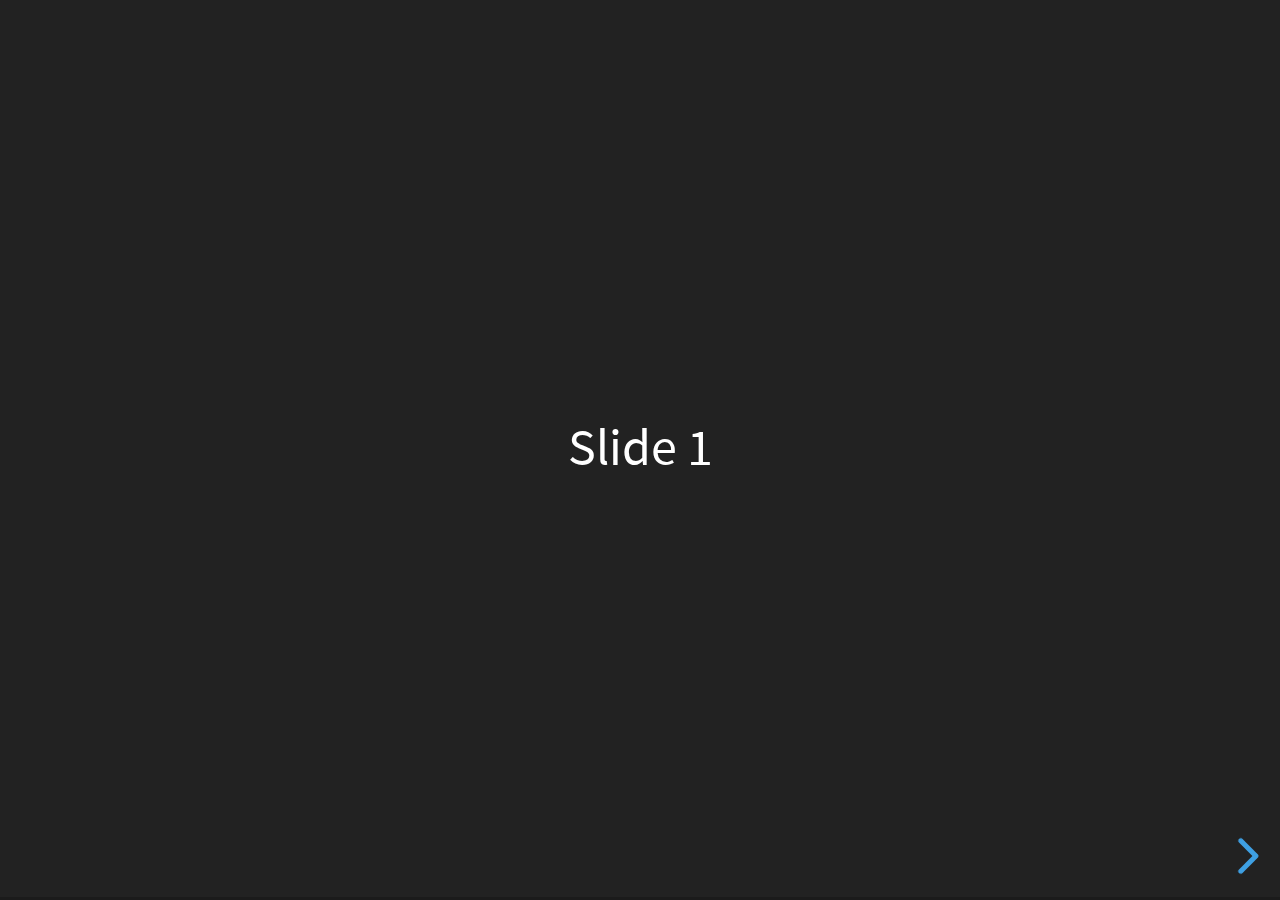
<file: presentations/reveal.js/index.html>
<!doctype html>
<html>
	<head>
		<meta charset="utf-8">
		<meta name="viewport" content="width=device-width, initial-scale=1.0, maximum-scale=1.0, user-scalable=no">

		<title>reveal.js</title>

		<link rel="stylesheet" href="css/reveal.css">
		<link rel="stylesheet" href="css/theme/black.css">

		<!-- Theme used for syntax highlighting of code -->
		<link rel="stylesheet" href="lib/css/zenburn.css">

		<!-- Printing and PDF exports -->
		<script>
			var link = document.createElement( 'link' );
			link.rel = 'stylesheet';
			link.type = 'text/css';
			link.href = window.location.search.match( /print-pdf/gi ) ? 'css/print/pdf.css' : 'css/print/paper.css';
			document.getElementsByTagName( 'head' )[0].appendChild( link );
		</script>
	</head>
	<body>
		<div class="reveal">
			<div class="slides">
				<section>Slide 1</section>
				<section>Slide 2</section>
			</div>
		</div>

		<script src="lib/js/head.min.js"></script>
		<script src="js/reveal.js"></script>

		<script>
			// More info about config & dependencies:
			// - https://github.com/hakimel/reveal.js#configuration
			// - https://github.com/hakimel/reveal.js#dependencies
			Reveal.initialize({
				dependencies: [
					{ src: 'plugin/markdown/marked.js' },
					{ src: 'plugin/markdown/markdown.js' },
					{ src: 'plugin/notes/notes.js', async: true },
					{ src: 'plugin/highlight/highlight.js', async: true, callback: function() { hljs.initHighlightingOnLoad(); } }
				]
			});
		</script>
	</body>
</html>
</file>
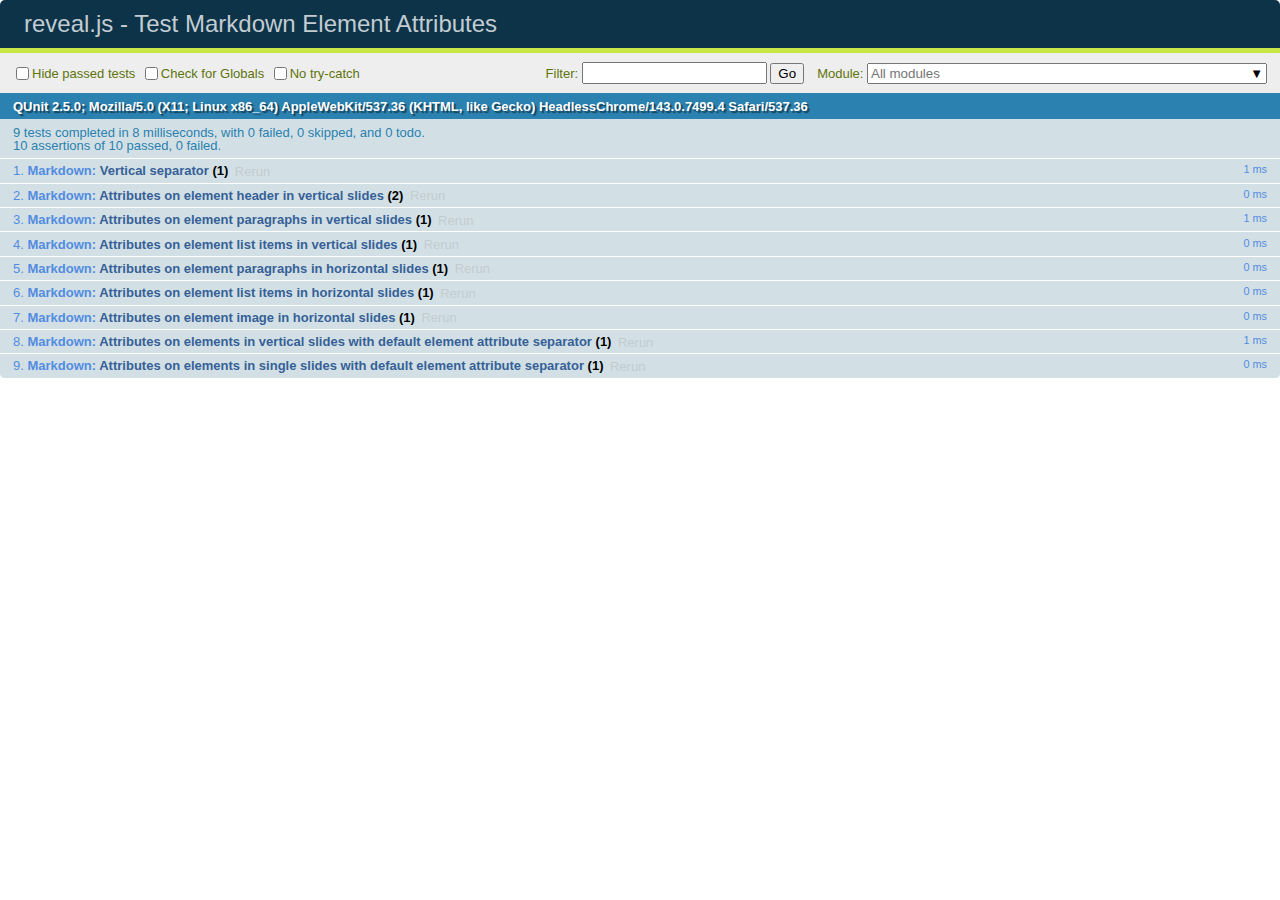
<file: presentations/reveal.js/test/test-markdown-element-attributes.html>
<!doctype html>
<html lang="en">

	<head>
		<meta charset="utf-8">

		<title>reveal.js - Test Markdown Element Attributes</title>

		<link rel="stylesheet" href="../css/reveal.css">
		<link rel="stylesheet" href="qunit-2.5.0.css">
	</head>

	<body style="overflow: auto;">

		<div id="qunit"></div>
		<div id="qunit-fixture"></div>

		<div class="reveal" style="display: none;">

			<div class="slides">

				<!-- <section data-markdown="example.md" data-separator="^\n\n\n" data-separator-vertical="^\n\n"></section> -->

				<!-- Slides are separated by newline + three dashes + newline, vertical slides identical but two dashes -->
				<section data-markdown data-separator="^\n---\n$" data-separator-vertical="^\n--\n$" data-element-attributes="{_\s*?([^}]+?)}">>
					<script type="text/template">
						## Slide 1.1
						<!-- {_class="fragment fade-out" data-fragment-index="1"} -->

						--

						## Slide 1.2
						<!-- {_class="fragment shrink"} -->

						Paragraph 1
						<!-- {_class="fragment grow"} -->

						Paragraph 2
						<!-- {_class="fragment grow"} -->

						- list item 1 <!-- {_class="fragment grow"} -->
						- list item 2 <!-- {_class="fragment grow"} -->
						- list item 3 <!-- {_class="fragment grow"} -->


						---

						## Slide 2


						Paragraph 1.2  
						multi-line <!-- {_class="fragment highlight-red"} -->

						Paragraph 2.2 <!-- {_class="fragment highlight-red"} -->

						Paragraph 2.3 <!-- {_class="fragment highlight-red"} -->

						Paragraph 2.4 <!-- {_class="fragment highlight-red"} -->

						- list item 1 <!-- {_class="fragment highlight-green"} -->
						- list item 2<!-- {_class="fragment highlight-green"} -->
						- list item 3<!-- {_class="fragment highlight-green"} -->
						- list item 4
						<!-- {_class="fragment highlight-green"} -->
						- list item 5<!-- {_class="fragment highlight-green"} -->

						Test

						![Example Picture](examples/assets/image2.png)
						<!-- {_class="reveal stretch"} -->

					</script>
				</section>



				<section 	data-markdown data-separator="^\n\n\n"
									data-separator-vertical="^\n\n"
									data-separator-notes="^Note:"
									data-charset="utf-8">
					<script type="text/template">
						# Test attributes in Markdown with default separator
						## Slide 1 Def <!-- .element: class="fragment highlight-red" data-fragment-index="1" -->


						## Slide 2 Def
						<!-- .element: class="fragment highlight-red" -->

					</script>
				</section>

				<section data-markdown>
				  <script type="text/template">
					## Hello world
					A paragraph
					<!-- .element: class="fragment highlight-blue" -->
				  </script>
				</section>

				<section data-markdown>
				  <script type="text/template">
					## Hello world

					Multiple  
					Line
					<!-- .element: class="fragment highlight-blue" -->
				  </script>
				</section>

				<section data-markdown>
				  <script type="text/template">
					## Hello world

					Test<!-- .element: class="fragment highlight-blue" -->

					More Test
				  </script>
				</section>


			</div>

		</div>

		<script src="../lib/js/head.min.js"></script>
		<script src="../js/reveal.js"></script>
		<script src="../plugin/markdown/marked.js"></script>
		<script src="../plugin/markdown/markdown.js"></script>
		<script src="qunit-2.5.0.js"></script>

		<script src="test-markdown-element-attributes.js"></script>

	</body>
</html>
</file>
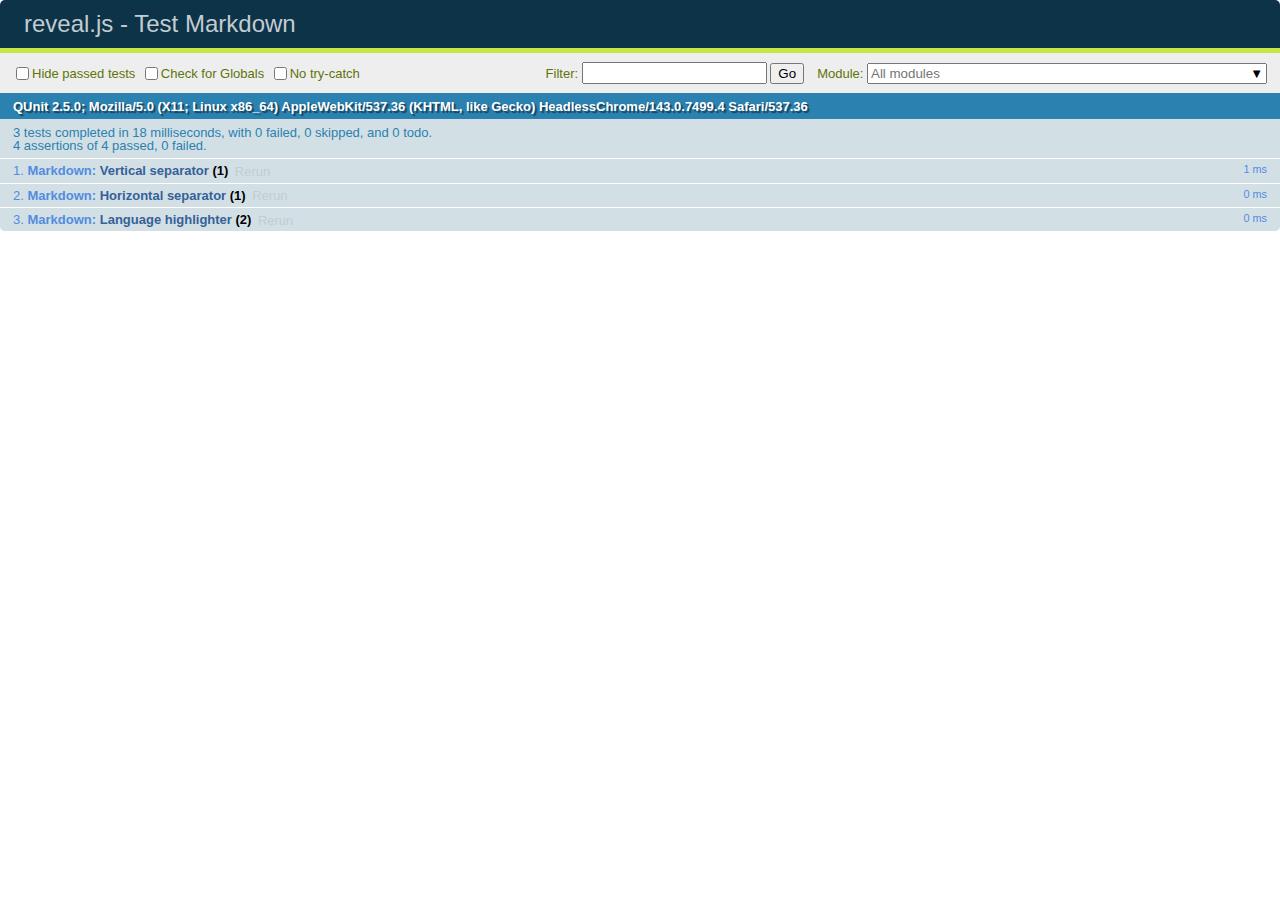
<file: presentations/reveal.js/test/test-markdown-external.html>
<!doctype html>
<html lang="en">

	<head>
		<meta charset="utf-8">

		<title>reveal.js - Test Markdown</title>

		<link rel="stylesheet" href="../css/reveal.css">
		<link rel="stylesheet" href="qunit-2.5.0.css">
	</head>

	<body style="overflow: auto;">

		<div id="qunit"></div>
  		<div id="qunit-fixture"></div>

		<div class="reveal" style="display: none;">

			<div class="slides">
				<section data-markdown="simple.md" data-separator="^\r?\n\r?\n\r?\n" data-separator-vertical="^\r?\n\r?\n"></section>
			</div>

		</div>

		<script src="../lib/js/head.min.js"></script>
		<script src="../js/reveal.js"></script>
		<script src="../plugin/highlight/highlight.js"></script>
		<script src="../plugin/markdown/marked.js"></script>
		<script src="../plugin/markdown/markdown.js"></script>
		<script src="qunit-2.5.0.js"></script>

		<script src="test-markdown-external.js"></script>

	</body>
</html>
</file>
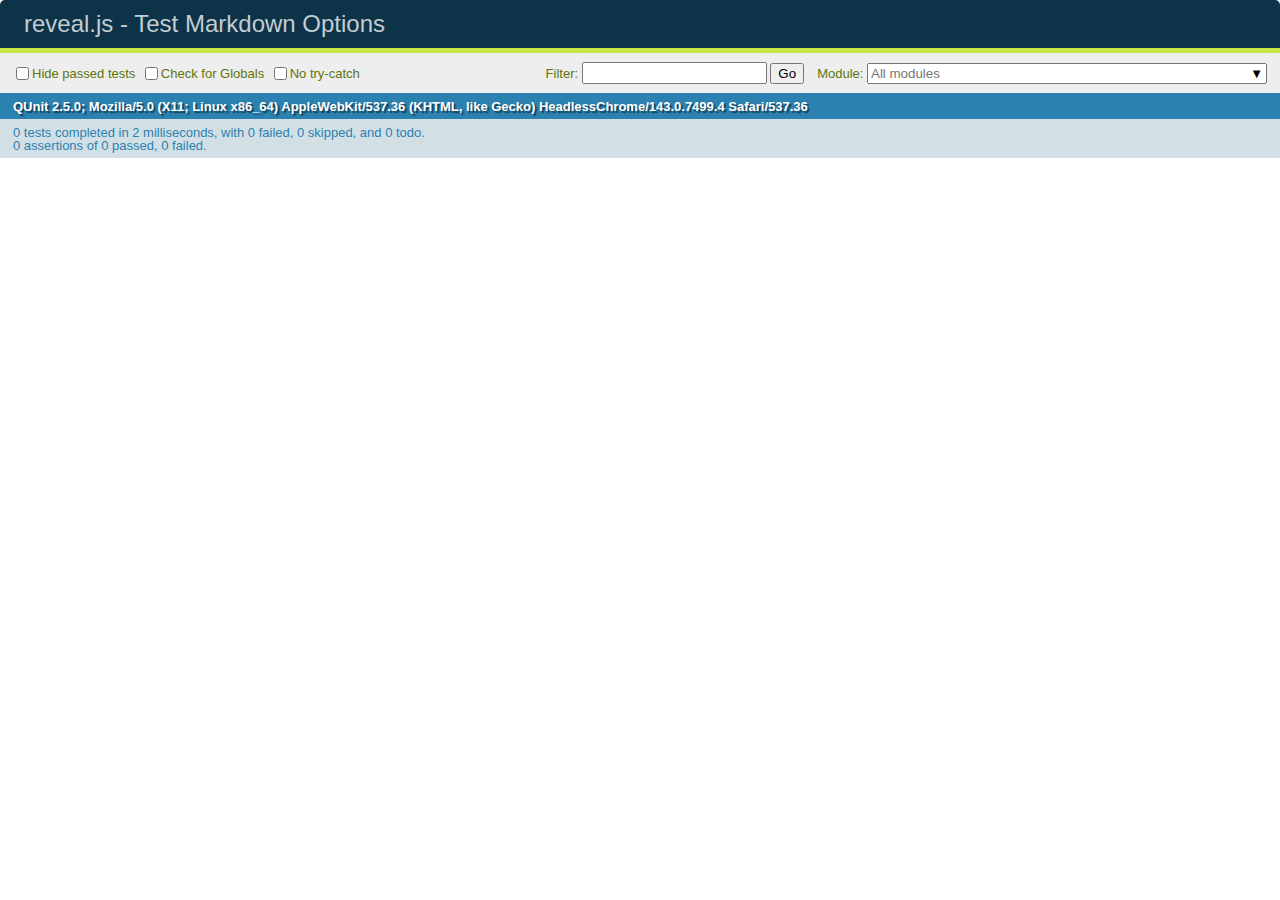
<file: presentations/reveal.js/test/test-markdown-options.html>
<!doctype html>
<html lang="en">

	<head>
		<meta charset="utf-8">

		<title>reveal.js - Test Markdown Options</title>

		<link rel="stylesheet" href="../css/reveal.css">
		<link rel="stylesheet" href="qunit-2.5.0.css">
	</head>

	<body style="overflow: auto;">

		<div id="qunit"></div>
		<div id="qunit-fixture"></div>

		<div class="reveal" style="display: none;">

			<div class="slides">

				<section data-markdown>
					<script type="text/template">
						## Testing Markdown Options

						This "slide" should contain 'smart' quotes.
					</script>
				</section>

			</div>

		</div>

		<script src="../lib/js/head.min.js"></script>
		<script src="../js/reveal.js"></script>
		<script src="qunit-2.5.0.js"></script>

		<script src="test-markdown-options.js"></script>

	</body>
</html>
</file>
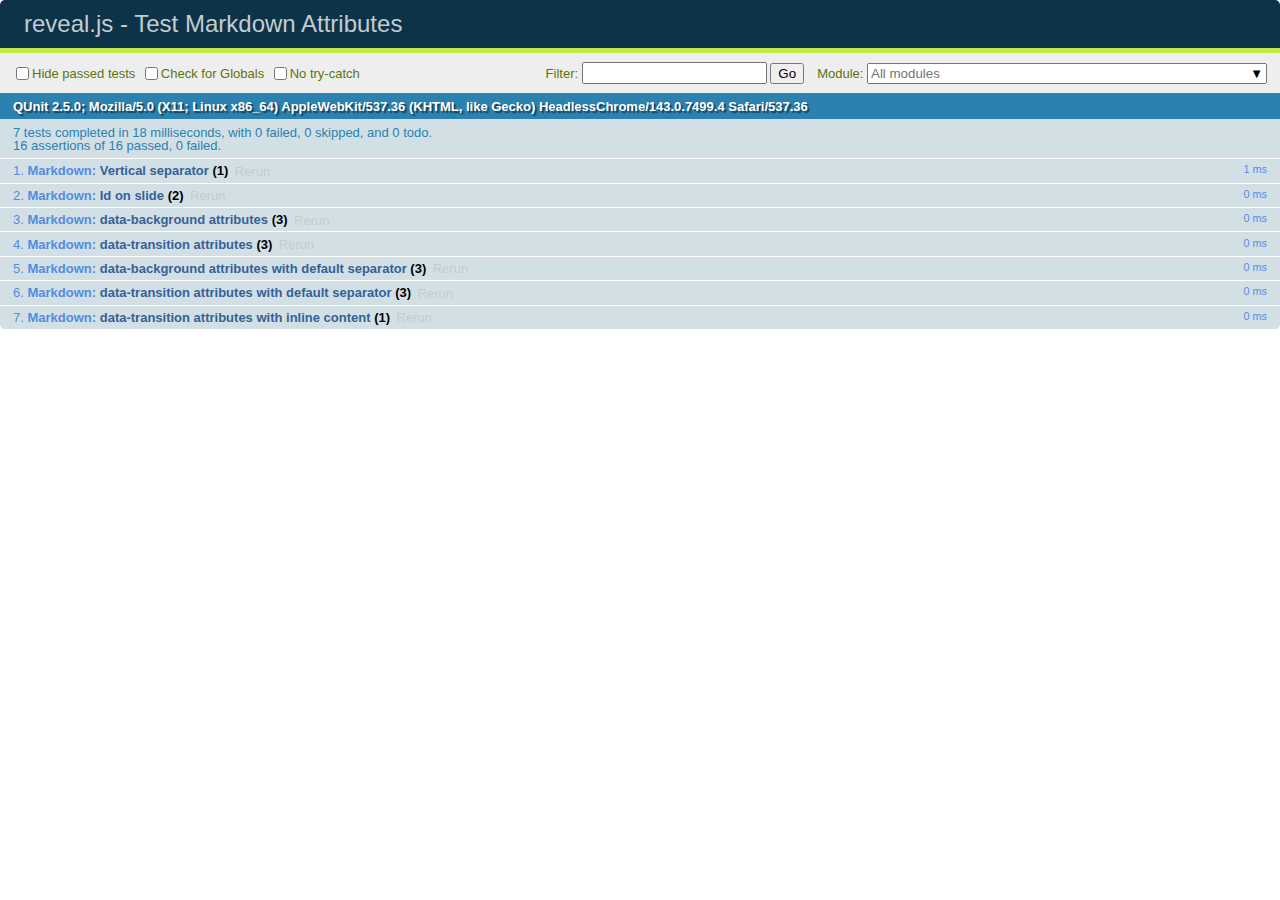
<file: presentations/reveal.js/test/test-markdown-slide-attributes.html>
<!doctype html>
<html lang="en">

	<head>
		<meta charset="utf-8">

		<title>reveal.js - Test Markdown Attributes</title>

		<link rel="stylesheet" href="../css/reveal.css">
		<link rel="stylesheet" href="qunit-2.5.0.css">
	</head>

	<body style="overflow: auto;">

		<div id="qunit"></div>
		<div id="qunit-fixture"></div>

		<div class="reveal" style="display: none;">

			<div class="slides">

				<!-- <section data-markdown="example.md" data-separator="^\n\n\n" data-separator-vertical="^\n\n"></section> -->

				<!-- Slides are separated by three lines, vertical slides by two lines, attributes are one any line starting with (spaces and) two dashes -->
				<section 	data-markdown data-separator="^\n\n\n"
									data-separator-vertical="^\n\n"
									data-separator-notes="^Note:"
									data-attributes="--\s(.*?)$"
									data-charset="utf-8">
					<script type="text/template">
						# Test attributes in Markdown
						## Slide 1



						## Slide 2
						<!-- -- id="slide2" data-transition="zoom" data-background="#A0C66B" -->


						## Slide 2.1
						<!-- -- data-background="#ff0000" data-transition="fade" -->


						## Slide 2.2
						[Link to Slide2](#/slide2)



						## Slide 3
						<!-- -- data-transition="zoom" data-background="#C6916B" -->



						## Slide 4
					</script>
				</section>

				<section 	data-markdown data-separator="^\n\n\n"
									data-separator-vertical="^\n\n"
									data-separator-notes="^Note:"
									data-charset="utf-8">
					<script type="text/template">
						# Test attributes in Markdown with default separator
						## Slide 1 Def



						## Slide 2 Def
						<!-- .slide: id="slide2def" data-transition="concave" data-background="#A7C66B" -->


						## Slide 2.1 Def
						<!-- .slide: data-background="#f70000" data-transition="page" -->


						## Slide 2.2 Def
						[Link to Slide2](#/slide2def)



						## Slide 3 Def
						<!-- .slide: data-transition="concave" data-background="#C7916B" -->



						## Slide 4
					</script>
				</section>

				<section data-markdown>
					<script type="text/template">
						<!-- .slide: data-background="#ff0000" -->
						## Hello world
					</script>
				</section>

				<section data-markdown>
					<script type="text/template">
						## Hello world
						<!-- .slide: data-background="#ff0000" -->
					</script>
				</section>

				<section data-markdown>
					<script type="text/template">
						## Hello world

						Test
						<!-- .slide: data-background="#ff0000" -->

						More Test
					</script>
				</section>

			</div>

		</div>

		<script src="../lib/js/head.min.js"></script>
		<script src="../js/reveal.js"></script>
		<script src="../plugin/markdown/marked.js"></script>
		<script src="../plugin/markdown/markdown.js"></script>
		<script src="qunit-2.5.0.js"></script>

		<script src="test-markdown-slide-attributes.js"></script>

	</body>
</html>
</file>
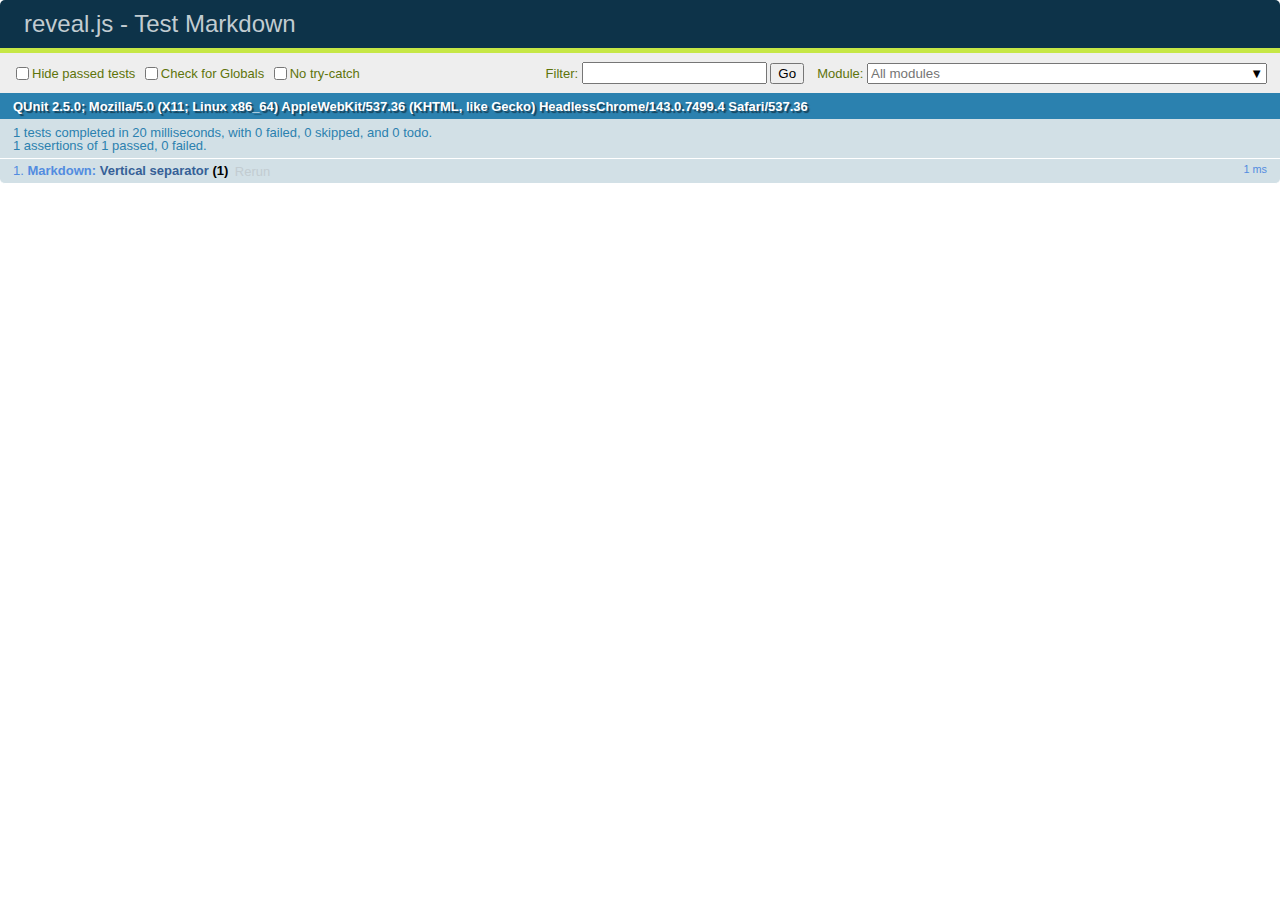
<file: presentations/reveal.js/test/test-markdown.html>
<!doctype html>
<html lang="en">

	<head>
		<meta charset="utf-8">

		<title>reveal.js - Test Markdown</title>

		<link rel="stylesheet" href="../css/reveal.css">
		<link rel="stylesheet" href="qunit-2.5.0.css">
	</head>

	<body style="overflow: auto;">

		<div id="qunit"></div>
		<div id="qunit-fixture"></div>

		<div class="reveal" style="display: none;">

			<div class="slides">

				<!-- <section data-markdown="example.md" data-separator="^\n\n\n" data-separator-vertical="^\n\n"></section> -->

				<!-- Slides are separated by newline + three dashes + newline, vertical slides identical but two dashes -->
				<section data-markdown data-separator="^\n---\n$" data-separator-vertical="^\n--\n$">
					<script type="text/template">
						## Slide 1.1

						--

						## Slide 1.2

						---

						## Slide 2
					</script>
				</section>

			</div>

		</div>

		<script src="../lib/js/head.min.js"></script>
		<script src="../js/reveal.js"></script>
		<script src="../plugin/markdown/marked.js"></script>
		<script src="../plugin/markdown/markdown.js"></script>
		<script src="qunit-2.5.0.js"></script>

		<script src="test-markdown.js"></script>

	</body>
</html>
</file>
<file: presentations/reveal.js/css/theme/black.css>
/**
 * Black theme for reveal.js. This is the opposite of the 'white' theme.
 *
 * By Hakim El Hattab, http://hakim.se
 */
@import url(../../lib/font/source-sans-pro/source-sans-pro.css);
section.has-light-background, section.has-light-background h1, section.has-light-background h2, section.has-light-background h3, section.has-light-background h4, section.has-light-background h5, section.has-light-background h6 {
  color: #222; }

/*********************************************
 * GLOBAL STYLES
 *********************************************/
body {
  background: #222;
  background-color: #222; }

.reveal {
  font-family: "Source Sans Pro", Helvetica, sans-serif;
  font-size: 42px;
  font-weight: normal;
  color: #fff; }

::selection {
  color: #fff;
  background: #bee4fd;
  text-shadow: none; }

::-moz-selection {
  color: #fff;
  background: #bee4fd;
  text-shadow: none; }

.reveal .slides section,
.reveal .slides section > section {
  line-height: 1.3;
  font-weight: inherit; }

/*********************************************
 * HEADERS
 *********************************************/
.reveal h1,
.reveal h2,
.reveal h3,
.reveal h4,
.reveal h5,
.reveal h6 {
  margin: 0 0 20px 0;
  color: #fff;
  font-family: "Source Sans Pro", Helvetica, sans-serif;
  font-weight: 600;
  line-height: 1.2;
  letter-spacing: normal;
  text-transform: uppercase;
  text-shadow: none;
  word-wrap: break-word; }

.reveal h1 {
  font-size: 2.5em; }

.reveal h2 {
  font-size: 1.6em; }

.reveal h3 {
  font-size: 1.3em; }

.reveal h4 {
  font-size: 1em; }

.reveal h1 {
  text-shadow: none; }

/*********************************************
 * OTHER
 *********************************************/
.reveal p {
  margin: 20px 0;
  line-height: 1.3; }

/* Ensure certain elements are never larger than the slide itself */
.reveal img,
.reveal video,
.reveal iframe {
  max-width: 95%;
  max-height: 95%; }

.reveal strong,
.reveal b {
  font-weight: bold; }

.reveal em {
  font-style: italic; }

.reveal ol,
.reveal dl,
.reveal ul {
  display: inline-block;
  text-align: left;
  margin: 0 0 0 1em; }

.reveal ol {
  list-style-type: decimal; }

.reveal ul {
  list-style-type: disc; }

.reveal ul ul {
  list-style-type: square; }

.reveal ul ul ul {
  list-style-type: circle; }

.reveal ul ul,
.reveal ul ol,
.reveal ol ol,
.reveal ol ul {
  display: block;
  margin-left: 40px; }

.reveal dt {
  font-weight: bold; }

.reveal dd {
  margin-left: 40px; }

.reveal blockquote {
  display: block;
  position: relative;
  width: 70%;
  margin: 20px auto;
  padding: 5px;
  font-style: italic;
  background: rgba(255, 255, 255, 0.05);
  box-shadow: 0px 0px 2px rgba(0, 0, 0, 0.2); }

.reveal blockquote p:first-child,
.reveal blockquote p:last-child {
  display: inline-block; }

.reveal q {
  font-style: italic; }

.reveal pre {
  display: block;
  position: relative;
  width: 90%;
  margin: 20px auto;
  text-align: left;
  font-size: 0.55em;
  font-family: monospace;
  line-height: 1.2em;
  word-wrap: break-word;
  box-shadow: 0px 0px 6px rgba(0, 0, 0, 0.3); }

.reveal code {
  font-family: monospace;
  text-transform: none; }

.reveal pre code {
  display: block;
  padding: 5px;
  overflow: auto;
  max-height: 400px;
  word-wrap: normal; }

.reveal table {
  margin: auto;
  border-collapse: collapse;
  border-spacing: 0; }

.reveal table th {
  font-weight: bold; }

.reveal table th,
.reveal table td {
  text-align: left;
  padding: 0.2em 0.5em 0.2em 0.5em;
  border-bottom: 1px solid; }

.reveal table th[align="center"],
.reveal table td[align="center"] {
  text-align: center; }

.reveal table th[align="right"],
.reveal table td[align="right"] {
  text-align: right; }

.reveal table tbody tr:last-child th,
.reveal table tbody tr:last-child td {
  border-bottom: none; }

.reveal sup {
  vertical-align: super;
  font-size: smaller; }

.reveal sub {
  vertical-align: sub;
  font-size: smaller; }

.reveal small {
  display: inline-block;
  font-size: 0.6em;
  line-height: 1.2em;
  vertical-align: top; }

.reveal small * {
  vertical-align: top; }

/*********************************************
 * LINKS
 *********************************************/
.reveal a {
  color: #42affa;
  text-decoration: none;
  -webkit-transition: color .15s ease;
  -moz-transition: color .15s ease;
  transition: color .15s ease; }

.reveal a:hover {
  color: #8dcffc;
  text-shadow: none;
  border: none; }

.reveal .roll span:after {
  color: #fff;
  background: #068de9; }

/*********************************************
 * IMAGES
 *********************************************/
.reveal section img {
  margin: 15px 0px;
  background: rgba(255, 255, 255, 0.12);
  border: 4px solid #fff;
  box-shadow: 0 0 10px rgba(0, 0, 0, 0.15); }

.reveal section img.plain {
  border: 0;
  box-shadow: none; }

.reveal a img {
  -webkit-transition: all .15s linear;
  -moz-transition: all .15s linear;
  transition: all .15s linear; }

.reveal a:hover img {
  background: rgba(255, 255, 255, 0.2);
  border-color: #42affa;
  box-shadow: 0 0 20px rgba(0, 0, 0, 0.55); }

/*********************************************
 * NAVIGATION CONTROLS
 *********************************************/
.reveal .controls {
  color: #42affa; }

/*********************************************
 * PROGRESS BAR
 *********************************************/
.reveal .progress {
  background: rgba(0, 0, 0, 0.2);
  color: #42affa; }

.reveal .progress span {
  -webkit-transition: width 800ms cubic-bezier(0.26, 0.86, 0.44, 0.985);
  -moz-transition: width 800ms cubic-bezier(0.26, 0.86, 0.44, 0.985);
  transition: width 800ms cubic-bezier(0.26, 0.86, 0.44, 0.985); }

/*********************************************
 * PRINT BACKGROUND
 *********************************************/
@media print {
  .backgrounds {
    background-color: #222; } }
</file>
<file: presentations/reveal.js/lib/css/zenburn.css>
/*

Zenburn style from voldmar.ru (c) Vladimir Epifanov <voldmar@voldmar.ru>
based on dark.css by Ivan Sagalaev

*/

.hljs {
  display: block;
  overflow-x: auto;
  padding: 0.5em;
  background: #3f3f3f;
  color: #dcdcdc;
}

.hljs-keyword,
.hljs-selector-tag,
.hljs-tag {
  color: #e3ceab;
}

.hljs-template-tag {
  color: #dcdcdc;
}

.hljs-number {
  color: #8cd0d3;
}

.hljs-variable,
.hljs-template-variable,
.hljs-attribute {
  color: #efdcbc;
}

.hljs-literal {
  color: #efefaf;
}

.hljs-subst {
  color: #8f8f8f;
}

.hljs-title,
.hljs-name,
.hljs-selector-id,
.hljs-selector-class,
.hljs-section,
.hljs-type {
  color: #efef8f;
}

.hljs-symbol,
.hljs-bullet,
.hljs-link {
  color: #dca3a3;
}

.hljs-deletion,
.hljs-string,
.hljs-built_in,
.hljs-builtin-name {
  color: #cc9393;
}

.hljs-addition,
.hljs-comment,
.hljs-quote,
.hljs-meta {
  color: #7f9f7f;
}


.hljs-emphasis {
  font-style: italic;
}

.hljs-strong {
  font-weight: bold;
}
</file>
<file: presentations/reveal.js/test/qunit-2.5.0.css>
/*!
 * QUnit 2.5.0
 * https://qunitjs.com/
 *
 * Copyright jQuery Foundation and other contributors
 * Released under the MIT license
 * https://jquery.org/license
 *
 * Date: 2018-01-10T02:56Z
 */

/** Font Family and Sizes */

#qunit-tests, #qunit-header, #qunit-banner, #qunit-testrunner-toolbar, #qunit-filteredTest, #qunit-userAgent, #qunit-testresult {
	font-family: "Helvetica Neue Light", "HelveticaNeue-Light", "Helvetica Neue", Calibri, Helvetica, Arial, sans-serif;
}

#qunit-testrunner-toolbar, #qunit-filteredTest, #qunit-userAgent, #qunit-testresult, #qunit-tests li { font-size: small; }
#qunit-tests { font-size: smaller; }


/** Resets */

#qunit-tests, #qunit-header, #qunit-banner, #qunit-filteredTest, #qunit-userAgent, #qunit-testresult, #qunit-modulefilter {
	margin: 0;
	padding: 0;
}


/** Header (excluding toolbar) */

#qunit-header {
	padding: 0.5em 0 0.5em 1em;

	color: #8699A4;
	background-color: #0D3349;

	font-size: 1.5em;
	line-height: 1em;
	font-weight: 400;

	border-radius: 5px 5px 0 0;
}

#qunit-header a {
	text-decoration: none;
	color: #C2CCD1;
}

#qunit-header a:hover,
#qunit-header a:focus {
	color: #FFF;
}

#qunit-banner {
	height: 5px;
}

#qunit-filteredTest {
	padding: 0.5em 1em 0.5em 1em;
	color: #366097;
	background-color: #F4FF77;
}

#qunit-userAgent {
	padding: 0.5em 1em 0.5em 1em;
	color: #FFF;
	background-color: #2B81AF;
	text-shadow: rgba(0, 0, 0, 0.5) 2px 2px 1px;
}


/** Toolbar */

#qunit-testrunner-toolbar {
	padding: 0.5em 1em 0.5em 1em;
	color: #5E740B;
	background-color: #EEE;
}

#qunit-testrunner-toolbar .clearfix {
	height: 0;
	clear: both;
}

#qunit-testrunner-toolbar label {
	display: inline-block;
}

#qunit-testrunner-toolbar input[type=checkbox],
#qunit-testrunner-toolbar input[type=radio] {
	margin: 3px;
	vertical-align: -2px;
}

#qunit-testrunner-toolbar input[type=text] {
	box-sizing: border-box;
	height: 1.6em;
}

.qunit-url-config,
.qunit-filter,
#qunit-modulefilter {
	display: inline-block;
	line-height: 2.1em;
}

.qunit-filter,
#qunit-modulefilter {
	float: right;
	position: relative;
	margin-left: 1em;
}

.qunit-url-config label {
	margin-right: 0.5em;
}

#qunit-modulefilter-search {
	box-sizing: border-box;
	width: 400px;
}

#qunit-modulefilter-search-container:after {
	position: absolute;
	right: 0.3em;
	content: "\25bc";
	color: black;
}

#qunit-modulefilter-dropdown {
	/* align with #qunit-modulefilter-search */
	box-sizing: border-box;
	width: 400px;
	position: absolute;
	right: 0;
	top: 50%;
	margin-top: 0.8em;

	border: 1px solid #D3D3D3;
	border-top: none;
	border-radius: 0 0 .25em .25em;
	color: #000;
	background-color: #F5F5F5;
	z-index: 99;
}

#qunit-modulefilter-dropdown a {
	color: inherit;
	text-decoration: none;
}

#qunit-modulefilter-dropdown .clickable.checked {
	font-weight: bold;
	color: #000;
	background-color: #D2E0E6;
}

#qunit-modulefilter-dropdown .clickable:hover {
	color: #FFF;
	background-color: #0D3349;
}

#qunit-modulefilter-actions {
	display: block;
	overflow: auto;

	/* align with #qunit-modulefilter-dropdown-list */
	font: smaller/1.5em sans-serif;
}

#qunit-modulefilter-dropdown #qunit-modulefilter-actions > * {
	box-sizing: border-box;
	max-height: 2.8em;
	display: block;
	padding: 0.4em;
}

#qunit-modulefilter-dropdown #qunit-modulefilter-actions > button {
	float: right;
	font: inherit;
}

#qunit-modulefilter-dropdown #qunit-modulefilter-actions > :last-child {
	/* insert padding to align with checkbox margins */
	padding-left: 3px;
}

#qunit-modulefilter-dropdown-list {
	max-height: 200px;
	overflow-y: auto;
	margin: 0;
	border-top: 2px groove threedhighlight;
	padding: 0.4em 0 0;
	font: smaller/1.5em sans-serif;
}

#qunit-modulefilter-dropdown-list li {
	white-space: nowrap;
	overflow: hidden;
	text-overflow: ellipsis;
}

#qunit-modulefilter-dropdown-list .clickable {
	display: block;
	padding-left: 0.15em;
}


/** Tests: Pass/Fail */

#qunit-tests {
	list-style-position: inside;
}

#qunit-tests li {
	padding: 0.4em 1em 0.4em 1em;
	border-bottom: 1px solid #FFF;
	list-style-position: inside;
}

#qunit-tests > li {
	display: none;
}

#qunit-tests li.running,
#qunit-tests li.pass,
#qunit-tests li.fail,
#qunit-tests li.skipped,
#qunit-tests li.aborted {
	display: list-item;
}

#qunit-tests.hidepass {
	position: relative;
}

#qunit-tests.hidepass li.running,
#qunit-tests.hidepass li.pass:not(.todo) {
	visibility: hidden;
	position: absolute;
	width:   0;
	height:  0;
	padding: 0;
	border:  0;
	margin:  0;
}

#qunit-tests li strong {
	cursor: pointer;
}

#qunit-tests li.skipped strong {
	cursor: default;
}

#qunit-tests li a {
	padding: 0.5em;
	color: #C2CCD1;
	text-decoration: none;
}

#qunit-tests li p a {
	padding: 0.25em;
	color: #6B6464;
}
#qunit-tests li a:hover,
#qunit-tests li a:focus {
	color: #000;
}

#qunit-tests li .runtime {
	float: right;
	font-size: smaller;
}

.qunit-assert-list {
	margin-top: 0.5em;
	padding: 0.5em;

	background-color: #FFF;

	border-radius: 5px;
}

.qunit-source {
	margin: 0.6em 0 0.3em;
}

.qunit-collapsed {
	display: none;
}

#qunit-tests table {
	border-collapse: collapse;
	margin-top: 0.2em;
}

#qunit-tests th {
	text-align: right;
	vertical-align: top;
	padding: 0 0.5em 0 0;
}

#qunit-tests td {
	vertical-align: top;
}

#qunit-tests pre {
	margin: 0;
	white-space: pre-wrap;
	word-wrap: break-word;
}

#qunit-tests del {
	color: #374E0C;
	background-color: #E0F2BE;
	text-decoration: none;
}

#qunit-tests ins {
	color: #500;
	background-color: #FFCACA;
	text-decoration: none;
}

/*** Test Counts */

#qunit-tests b.counts                       { color: #000; }
#qunit-tests b.passed                       { color: #5E740B; }
#qunit-tests b.failed                       { color: #710909; }

#qunit-tests li li {
	padding: 5px;
	background-color: #FFF;
	border-bottom: none;
	list-style-position: inside;
}

/*** Passing Styles */

#qunit-tests li li.pass {
	color: #3C510C;
	background-color: #FFF;
	border-left: 10px solid #C6E746;
}

#qunit-tests .pass                          { color: #528CE0; background-color: #D2E0E6; }
#qunit-tests .pass .test-name               { color: #366097; }

#qunit-tests .pass .test-actual,
#qunit-tests .pass .test-expected           { color: #999; }

#qunit-banner.qunit-pass                    { background-color: #C6E746; }

/*** Failing Styles */

#qunit-tests li li.fail {
	color: #710909;
	background-color: #FFF;
	border-left: 10px solid #EE5757;
	white-space: pre;
}

#qunit-tests > li:last-child {
	border-radius: 0 0 5px 5px;
}

#qunit-tests .fail                          { color: #000; background-color: #EE5757; }
#qunit-tests .fail .test-name,
#qunit-tests .fail .module-name             { color: #000; }

#qunit-tests .fail .test-actual             { color: #EE5757; }
#qunit-tests .fail .test-expected           { color: #008000; }

#qunit-banner.qunit-fail                    { background-color: #EE5757; }


/*** Aborted tests */
#qunit-tests .aborted { color: #000; background-color: orange; }
/*** Skipped tests */

#qunit-tests .skipped {
	background-color: #EBECE9;
}

#qunit-tests .qunit-todo-label,
#qunit-tests .qunit-skipped-label {
	background-color: #F4FF77;
	display: inline-block;
	font-style: normal;
	color: #366097;
	line-height: 1.8em;
	padding: 0 0.5em;
	margin: -0.4em 0.4em -0.4em 0;
}

#qunit-tests .qunit-todo-label {
	background-color: #EEE;
}

/** Result */

#qunit-testresult {
	color: #2B81AF;
	background-color: #D2E0E6;

	border-bottom: 1px solid #FFF;
}
#qunit-testresult .clearfix {
	height: 0;
	clear: both;
}
#qunit-testresult .module-name {
	font-weight: 700;
}
#qunit-testresult-display {
	padding: 0.5em 1em 0.5em 1em;
	width: 85%;
	float:left;
}
#qunit-testresult-controls {
	padding: 0.5em 1em 0.5em 1em;
  width: 10%;
	float:left;
}

/** Fixture */

#qunit-fixture {
	position: absolute;
	top: -10000px;
	left: -10000px;
	width: 1000px;
	height: 1000px;
}
</file>
